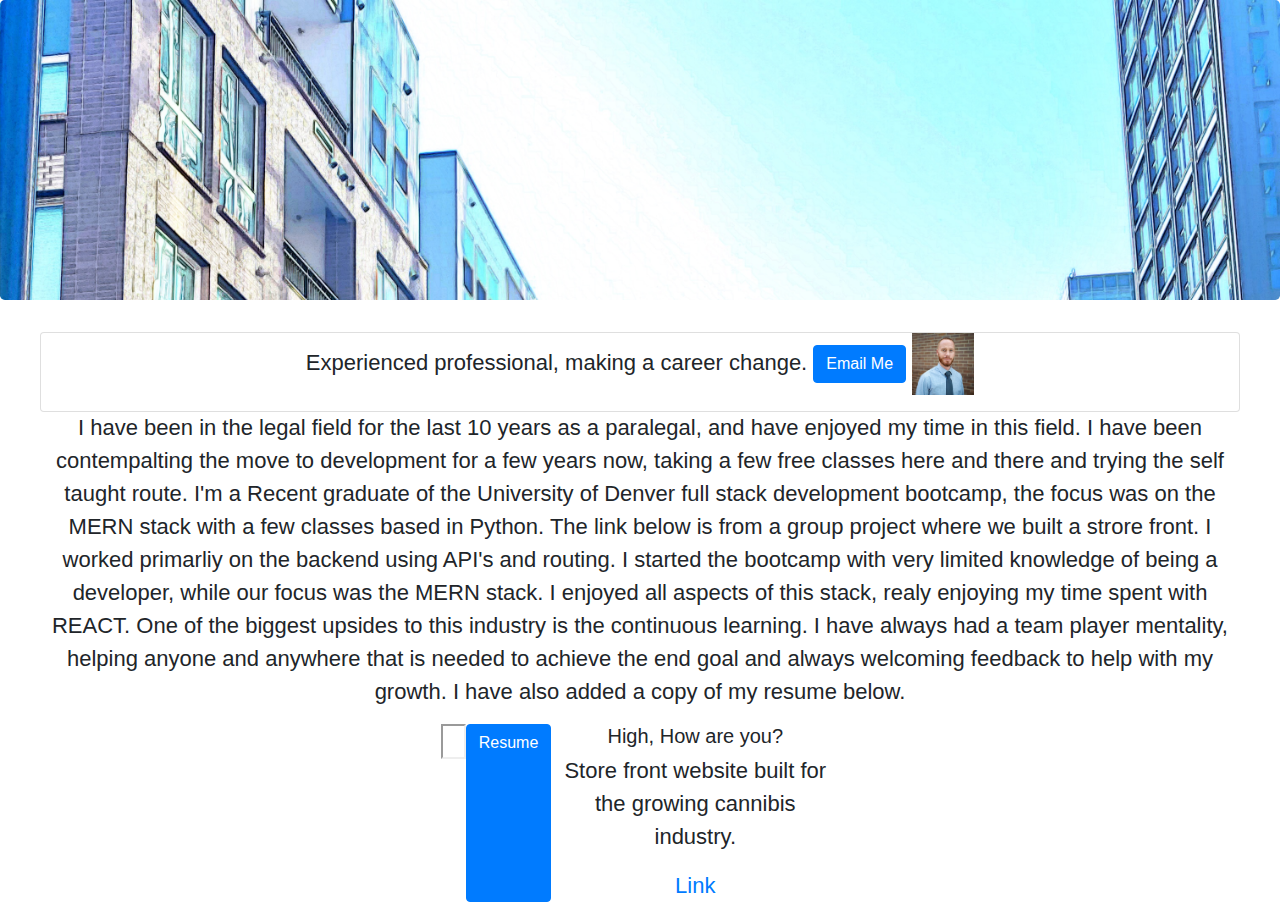
<file: index.html>
<!DOCTYPE html>
<html lang="en-us">

<head>
  <meta charset="UTF-8">
  <title>Broc Atkinson </title>
  <link rel="stylesheet" href="index.css"/>
  <link rel="stylesheet" href="https://maxcdn.bootstrapcdn.com/bootstrap/4.0.0/css/bootstrap.min.css">
  
</head>

<body>
    <div class="jumbotron">
    </div>
    <div class="card">
          <div>
            <p> Experienced professional, making a career change.
                <a href="mailto:atkinsonbg@gmail.com"  class="btn btn-primary">Email Me</a> 
                <img src="./images/prof.jpeg" height="62" width="62" >
            </div>
            <div id="about">
                <p>I have been in the legal field for the last 10 years as a paralegal, and have enjoyed my time in this field. I have been contempalting the move to development for a few years now, taking a few free classes here and there and trying the self taught route. I'm a Recent graduate of the University of Denver full stack development bootcamp, the focus was on the MERN stack with a few classes based in Python. The link below is from a group project where we built a strore front. 
                    I worked primarliy on the backend using API's and routing. 
                   I started the bootcamp with very limited knowledge of being a developer, while our focus was the MERN stack. I enjoyed all aspects of this stack, realy enjoying my time spent with REACT.
                   One of the biggest upsides to this industry is the continuous learning. I have always had a team player mentality,
                   helping anyone and anywhere that is needed to achieve the end goal
                   and always welcoming feedback to help with my growth. I have also added a copy of my resume below. 
                  </p>
            </div>
                  <div class="flex-container">
                      <iframe src="/Resume copy.pdf" width="25px" height="35px">
                      </iframe> 
                  <a href="/Resume copy.pdf" class="btn btn-primary">Resume</a>
                  <div id="card" class="card1" style="width: 18rem;">
                      <div class="card-body1">
                        <h5 class="card-title">High, How are you?</h5>
                        <h6 class="card-subtitle mb-2 text-muted"></h6>
                        <p class="card-text">Store front website built for the growing cannibis industry.</p>
                        <a href="https://shrouded-crag-31196.herokuapp.com/" class="card-link">Link</a>
                      </div>
                      </div>
                    </div>
                  </div>
                



            </div>
            
      
        <script src="https://code.jquery.com/jquery-3.4.1.min.js"
          integrity="sha256-CSXorXvZcTkaix6Yvo6HppcZGetbYMGWSFlBw8HfCJo=" crossorigin="anonymous"></script>
        <script src="https://cdnjs.cloudflare.com/ajax/libs/popper.js/1.14.7/umd/popper.min.js"
          integrity="sha384-UO2eT0CpHqdSJQ6hJty5KVphtPhzWj9WO1clHTMGa3JDZwrnQq4sF86dIHNDz0W1" crossorigin="anonymous">
        </script>
        <script src="https://stackpath.bootstrapcdn.com/bootstrap/4.3.1/js/bootstrap.min.js"
          integrity="sha384-JjSmVgyd0p3pXB1rRibZUAYoIIy6OrQ6VrjIEaFf/nJGzIxFDsf4x0xIM+B07jRM" crossorigin="anonymous">
        </script>
        <!-- <script src="./as

</body>

</html>
</file>
<file: index.css>
.card{
font-size: 22px;
text-align: center;
height: 80px;
font-family: Arial, Helvetica, sans-serif;
margin-left: 40px;
margin-right: 40px;


}
.jumbotron {
    background-image: url("./images/22IMG_1194.jpg");
    height: 300px;
    background-size: cover;
    margin-bottom: 0rem;
  }
  #email{
    text-align: right;
    
  }
  .flex-container{
    flex-grow: 1;
    display: flex;
    justify-content: center;
  }
</file>
